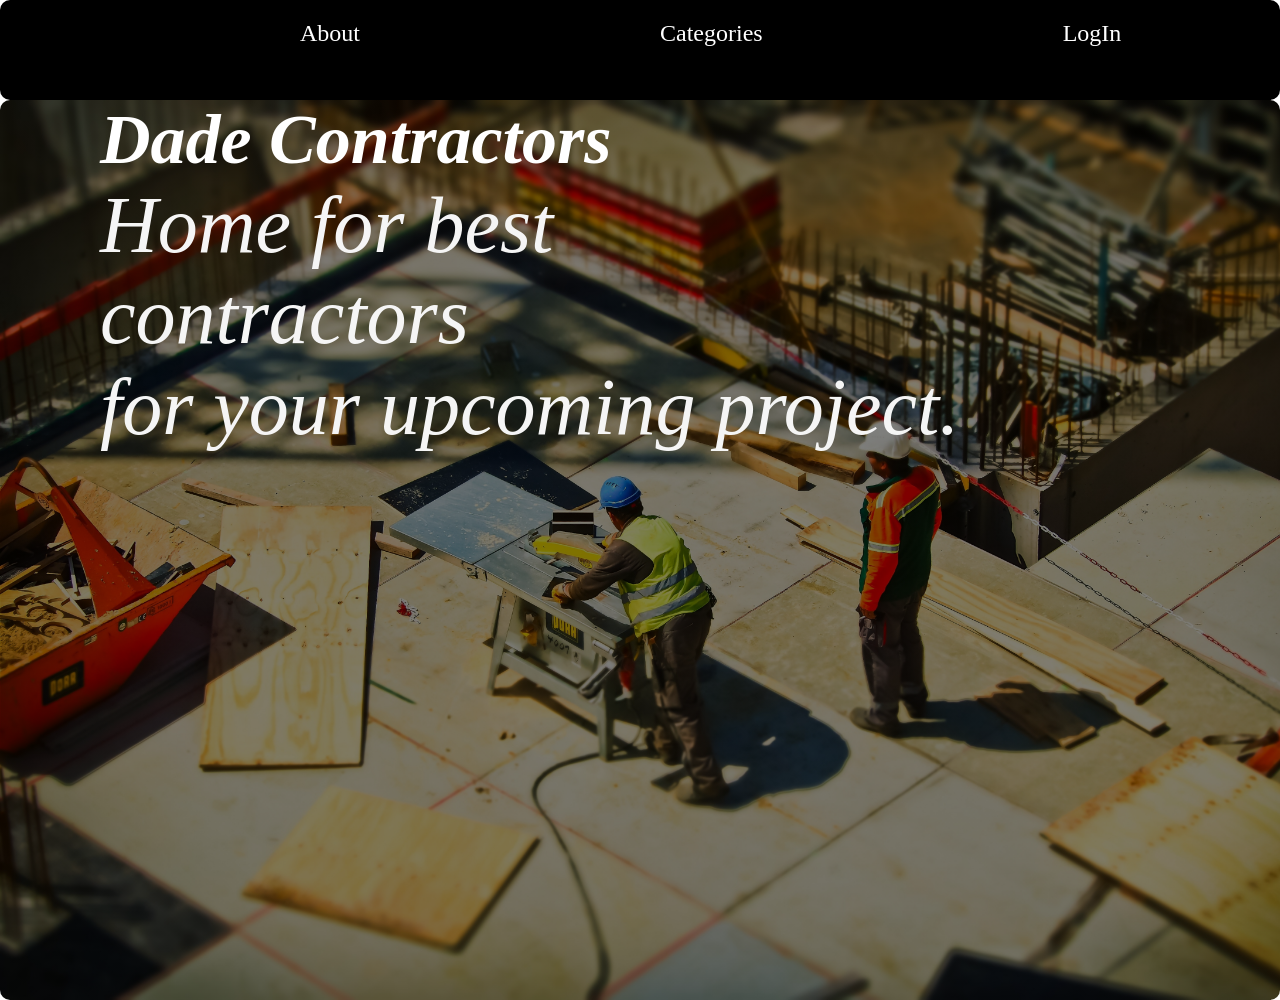
<file: index.html>
<!DOCTYPE html>
<html lang="en">
<head>
    <meta charset="UTF-8">
    <meta http-equiv="X-UA-Compatible" content="IE=edge">
    <meta name="viewport" content="width=device-width, initial-scale=1.0">
    <title>Dade Contractors</title>
    <link rel="stylesheet" href="assets/css/styles.css">
</head>
<body>
<!-- the navbar -->
    <div class="navbar">
        <a href="/dade-contractors/assets/pages/about page.html" class="links">About</a>
        <a href="/dade-contractors/assets/pages/categories-1.html" class="links">Categories</a>
        <a href="/dade-contractors/assets/pages/login.html" class="links">LogIn</a>
        <a href="/dade-contractors/assets/pages/signup.html" class="links">SignUp</a>
    </div>

 <!-- the container -->

    <div class="container">
        <h1>Dade Contractors</h1>
        <p>Home for best <br>contractors <br>
         for your upcoming project.</p>
    </div>
  
</body>
</html>
</file>
<file: assets/css/styles.css>
*{
    font-family:Georgia, 'Times New Roman', Times, serif;
    padding:0%;
    margin:0%;
    box-sizing: border-box;
}
body{
  
   max-width:800px ;
   max-height: 800px;
   background-color:white;  

 
}
.navbar{
 
    margin: auto;
    width: 100vw;
    height: 100px;
    display: flex;
    background: #000000;
    border-radius: 10px;
    font-size:x-large;
   

}

.links {
    padding-left: 300px;
    text-decoration: none;
    color: white;
    margin-top: 20px;
}

.links:hover{
    color: blue;
    border: 0.5px;
    border-style: inherit;
    border-radius: 2px;
    font-size: larger;
}


.container{
   width: 100%;
   height: 100%;
   position:absolute;
   color:rgb(255, 255, 255);
   padding-left: 100px;
   border-radius: 10px;
   background-size: cover;
   background-image:linear-gradient(rgba(0,0,0,0.5),rgba(0,0,0,0.5)), url(../images/dadeimg.jpg);
}

.container h1{
    color:white;
    font-size: 70px;
    font-style: italic;
    
}
.container p{
    color:whitesmoke;
    font-size: 80px;
    font-weight: 100;
    font-style: italic;

}
</file>
